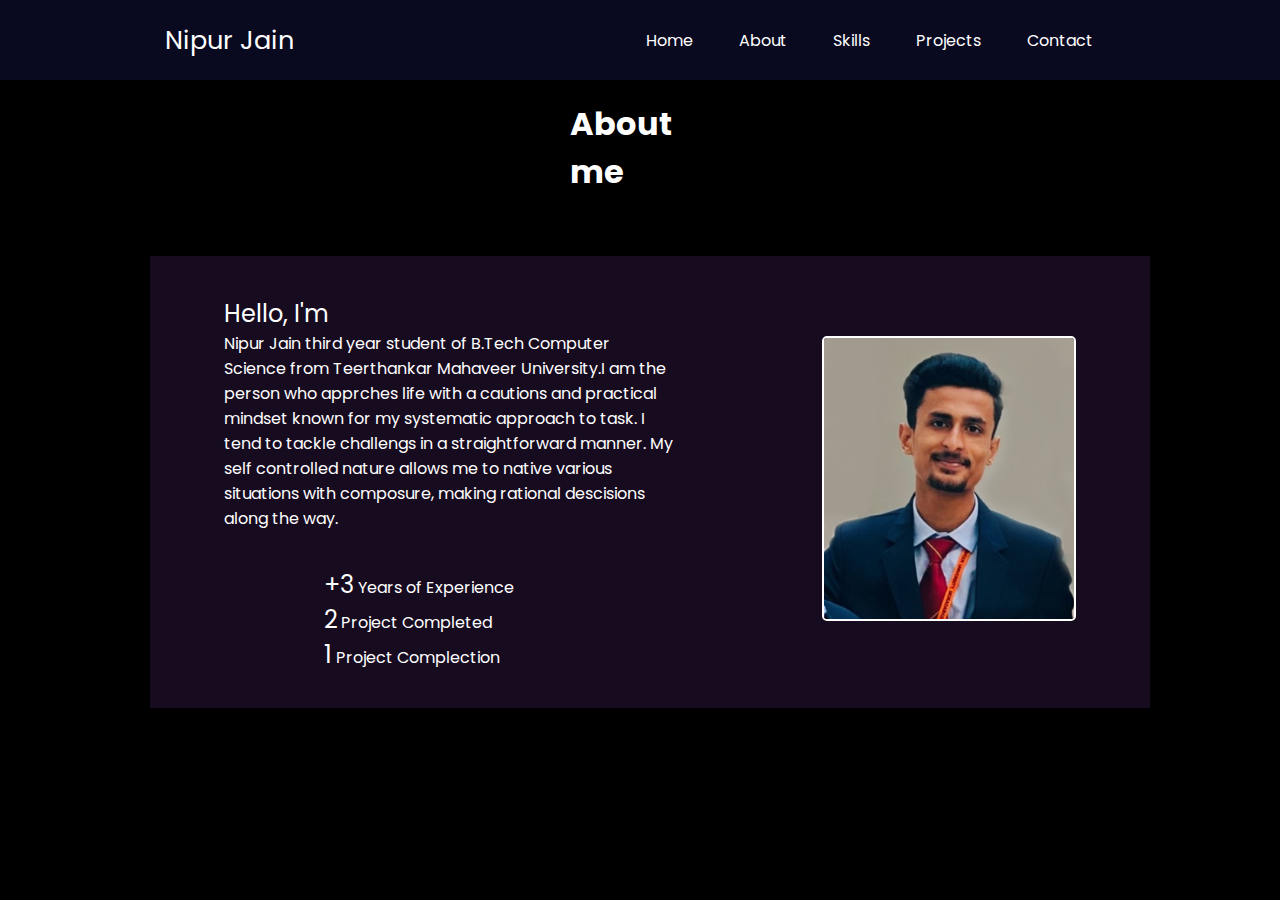
<file: about.html>
<!DOCTYPE html>
<html lang="en">

<head>
    <meta charset="UTF-8">
    <meta name="viewport" content="width=device-width, initial-scale=1.0">
    <!-- <link rel="stylesheet" href="about.css"> -->
    <link rel="stylesheet" href="about.css" <link rel="preconnect" href="https://fonts.googleapis.com">
    <link rel="preconnect" href="https://fonts.gstatic.com" crossorigin>
    <link href="https://fonts.googleapis.com/css2?family=Poppins:wght@400;600;700&display=swap" rel="stylesheet">
    <link rel="stylesheet" href="https://cdnjs.cloudflare.com/ajax/libs/font-awesome/4.7.0/css/font-awesome.min.css">
    <title>Nipur - Developer Portfolio</title>
</head>

<body>
    <header>
        <header>
            <nav>
                <div class="left">Nipur Jain</div>
                <div class="right">
                    <ul>
                        <li><a href="index.html">Home</a></li>
                        <li><a href="about.html">About</a></li>
                        <li><a href="skills.html">Skills</a></li>
                        <li><a href="#">Projects</a></li>
                        <li><a href="Contact.html">Contact</a></li>
                    </ul>
                </div>
            </nav>
        </header>
    </header>
    <main>
        <h1>About me</h1>
        <section class="aboutsection">
            <div class="leftsection">
                <span class="hello">Hello, I'm</span>
                <br>
                Nipur Jain third year student of B.Tech Computer
                Science from Teerthankar Mahaveer University.I am the person who apprches life with a cautions
                and practical mindset known for my systematic approach to task. I tend to tackle challengs in a
                straightforward
                manner. My self controlled nature allows me to native various situations with composure, making rational
                descisions along the way.
                <!-- <table>
                    <tr>
                        <td>
                            Father’s Name : Mr. Chandra Prakash Jain</td>
                    <tr>
                        <td>
                            Occupation : Shopkeeper
                        </td>
                    </tr>
                    <tr>
                        <td>
                            Mother’s Name : Mrs. Mohini Jain
                        </td>
                    </tr>
                    <tr>
                        <td>
                            Occupation : Home Manager
                        </td>
                    </tr>
                    <tr>
                        <td>
                            Date of Birth : March 12,2003
                        </td>
                    </tr>
                    <tr>
                        <td>
                            Gender : Male
                        </td>
                    </tr>
                    <tr>
                        <td>
                            Nationality : Indian
                        </td>
                    </tr>
                    <tr>
                        <td>
                            Languages Known : English & Hindi
                        </td>
                    </tr>
                    <tr>
                        <td>
                            Hobbies : Badminton, Chess, Volleyball, Music Listening, Coding,
                            watching short stories.
                        </td>
                    </tr>
                </table> -->

                <div class="numbers">
                    <span class="hello">+3</span>
                    Years of Experience
                    <br>
                    <span class="hello">2</span>
                    Project Completed
                    <br>
                    <span class="hello">1</span>
                    Project Complection
                </div>
            </div>
            <div class="rightsection">
                <img src="pic.jpg">
            </div>
        </section>
    </main>

</body>

</html>
</file>
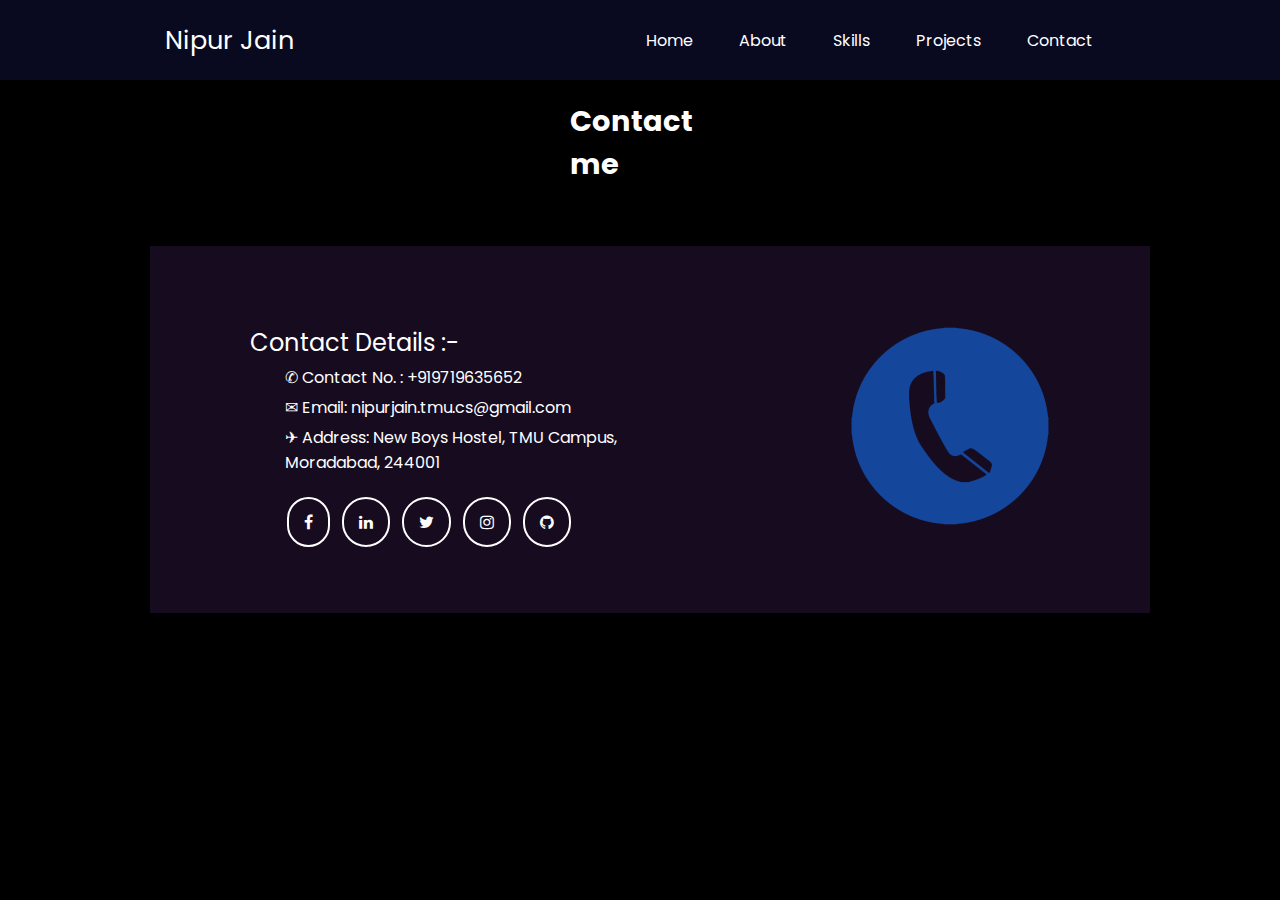
<file: Contact.html>
<!DOCTYPE html>
<html lang="en">

<head>
    <meta charset="UTF-8">
    <meta name="viewport" content="width=device-width, initial-scale=1.0">
    <link rel="stylesheet" href="contact.css" <link rel="preconnect" href="https://fonts.googleapis.com">
    <link rel="preconnect" href="https://fonts.gstatic.com" crossorigin>
    <link href="https://fonts.googleapis.com/css2?family=Poppins:wght@400;600;700&display=swap" rel="stylesheet">
    <link rel="stylesheet" href="https://cdnjs.cloudflare.com/ajax/libs/font-awesome/4.7.0/css/font-awesome.min.css">
    <title>Nipur - Developer Portfolio</title>
</head>

<body>
    <header>
        <header>
            <nav>
                <div class="left">Nipur Jain</div>
                <div class="right">
                    <ul>
                        <li><a href="index.html">Home</a></li>
                        <li><a href="about.html">About</a></li>
                        <li><a href="skills.html">Skills</a></li>
                        <li><a href="projects.html">Projects</a></li>
                        <li><a href="Contact.html">Contact</a></li>
                    </ul>
                </div>
            </nav>
        </header>
    </header>
    <main>
        <h1>Contact me</h1>
        <section class="Contactsection">
            <div class="leftsection">
                <span class="hello">Contact Details :-</span>
                <br>
                <ul>
                    <li></a>&#9990; Contact No. : +919719635652</li>
                    <li>&#9993; Email: nipurjain.tmu.cs@gmail.com</li>
                    <!-- <li>Instagram ID: _nipur_jain_</li> -->
                    <li>&#9992; Address: New Boys Hostel, TMU Campus, Moradabad, 244001</li>
                    <table>
                        <tr>
                            <td><a href="https://www.facebook.com/nipur.jain.79" class="fa fa-facebook"
                                    target="_blank"></a></td>
                            <td><a href="https://www.linkedin.com/in/nipur-jain-084b20223/" class="fa fa-linkedin"
                                    target="_blank"></a>
                            </td>
                            <td><a href="https://twitter.com/NipurJain_" class="fa fa-twitter" target="_blank"></a></td>
                            <td><a href="https://www.instagram.com/_nipur_jain_/" class="fa fa-instagram"
                                    target="_blank"></a></td>
                            <td><a href="https://github.com/NipurJain4" class="fa fa-github" target="_blank"></a></td>
                        </tr>
                    </table>
            </div>
            <div class="rightsection">
                <img src="contact2.png">
            </div>
        </section>
    </main>

</body>

</html>
</file>
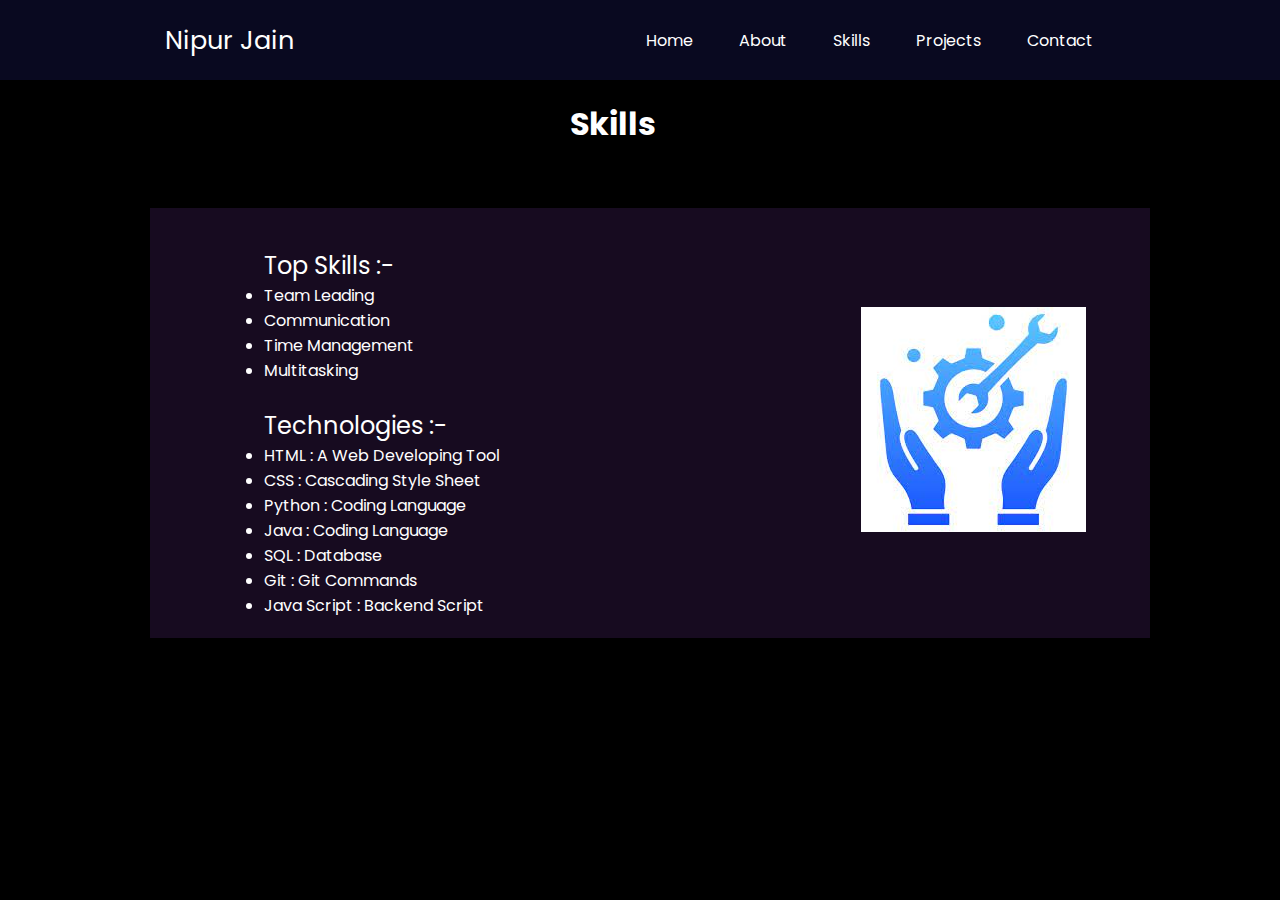
<file: skills.html>
<!DOCTYPE html>
<html lang="en">

<head>
    <meta charset="UTF-8">
    <meta name="viewport" content="width=device-width, initial-scale=1.0">
    <link rel="stylesheet" href="skills.css" <link rel="preconnect" href="https://fonts.googleapis.com">
    <link rel="preconnect" href="https://fonts.gstatic.com" crossorigin>
    <link href="https://fonts.googleapis.com/css2?family=Poppins:wght@400;600;700&display=swap" rel="stylesheet">
    <link rel="stylesheet" href="https://cdnjs.cloudflare.com/ajax/libs/font-awesome/4.7.0/css/font-awesome.min.css">
    <title>Nipur - Developer Portfolio</title>
</head>

<body>
    <header>
        <header>
            <nav>
                <div class="left">Nipur Jain</div>
                <div class="right">
                    <ul>
                        <li><a href="index.html">Home</a></li>
                        <li><a href="about.html">About</a></li>
                        <li><a href="skills.html">Skills</a></li>
                        <li><a href="#">Projects</a></li>
                        <li><a href="Contact.html">Contact</a></li>
                    </ul>
                </div>
            </nav>
        </header>
    </header>
    <main>
        <h1>Skills</h1>
        <section class="aboutsection">
            <div class="leftsection">
                <span class="topskill">Top Skills :-</span>
                <ul>
                    <li>
                        Team Leading
                    </li>
                    <li>
                        Communication
                    </li>
                    <li>
                        Time Management
                    </li>
                    <li>
                        Multitasking
                    </li>
                </ul>
                <br>
                <span class="Technologies">Technologies :-</span>
                <ul>
                    <li>
                        HTML : A Web Developing Tool
                    </li>
                    <li>
                        CSS : Cascading Style Sheet
                    </li>

                    <li>
                        Python : Coding Language
                    </li>
                    <li>
                        Java : Coding Language
                    </li>
                    <li>
                        SQL : Database
                    </li>
                    <li>
                        Git : Git Commands
                    </li>
                    <li>
                        Java Script : Backend Script
                    </li>
                </ul>

            </div>
            <div class="rightsection">
                <img src="skill.jpeg">
            </div>
        </section>
    </main>

</body>

</html>
</file>
<file: about.css>
* {
    margin: 0;
    padding: 0;
}

body {
    background-color: black;
    color: white;
    font-family: 'Poppins', sans-serif;
}

nav {
    display: flex;
    justify-content: space-around;
    align-items: center;
    height: 80px;
    background-color: rgb(9, 9, 32);
}

nav ul {
    display: flex;
    justify-content: center;
}

nav ul li {
    list-style: none;
    margin: 0 23px;
}

nav ul li a {
    text-decoration: none;
    color: white;
}

nav ul li a:hover {
    font-size: 1.05rem;
    color: rgb(144, 144, 245);
}

.left {
    font-size: 1.6rem;
}

h1 {
    font-size: 2rem;
    color: White;
    padding: 20px 570px;
}
.aboutsection {
    display: flex;
    justify-content: space-around;
    align-items: center;
    margin: 40px 150px;
    background-color: rgb(23, 11, 32);
    width: 1000px;
}
.aboutsection>div{
    justify-content: space-between;
}

.leftsection .hello{
    font-size:1.5rem;
}
.leftsection {
    font-size: 1rem;
    width: 450px;
    margin-top: 40px;
}
/* table{
    margin-top: 20px;
} */
.numbers{
    padding: 36px 100px;
    width:200px;
    margin-right:5px;
}
.rightsection img {
    width: 250px;
    margin: 50px 0;
    border: 2px solid white;
    border-radius:5px;
}
</file>
